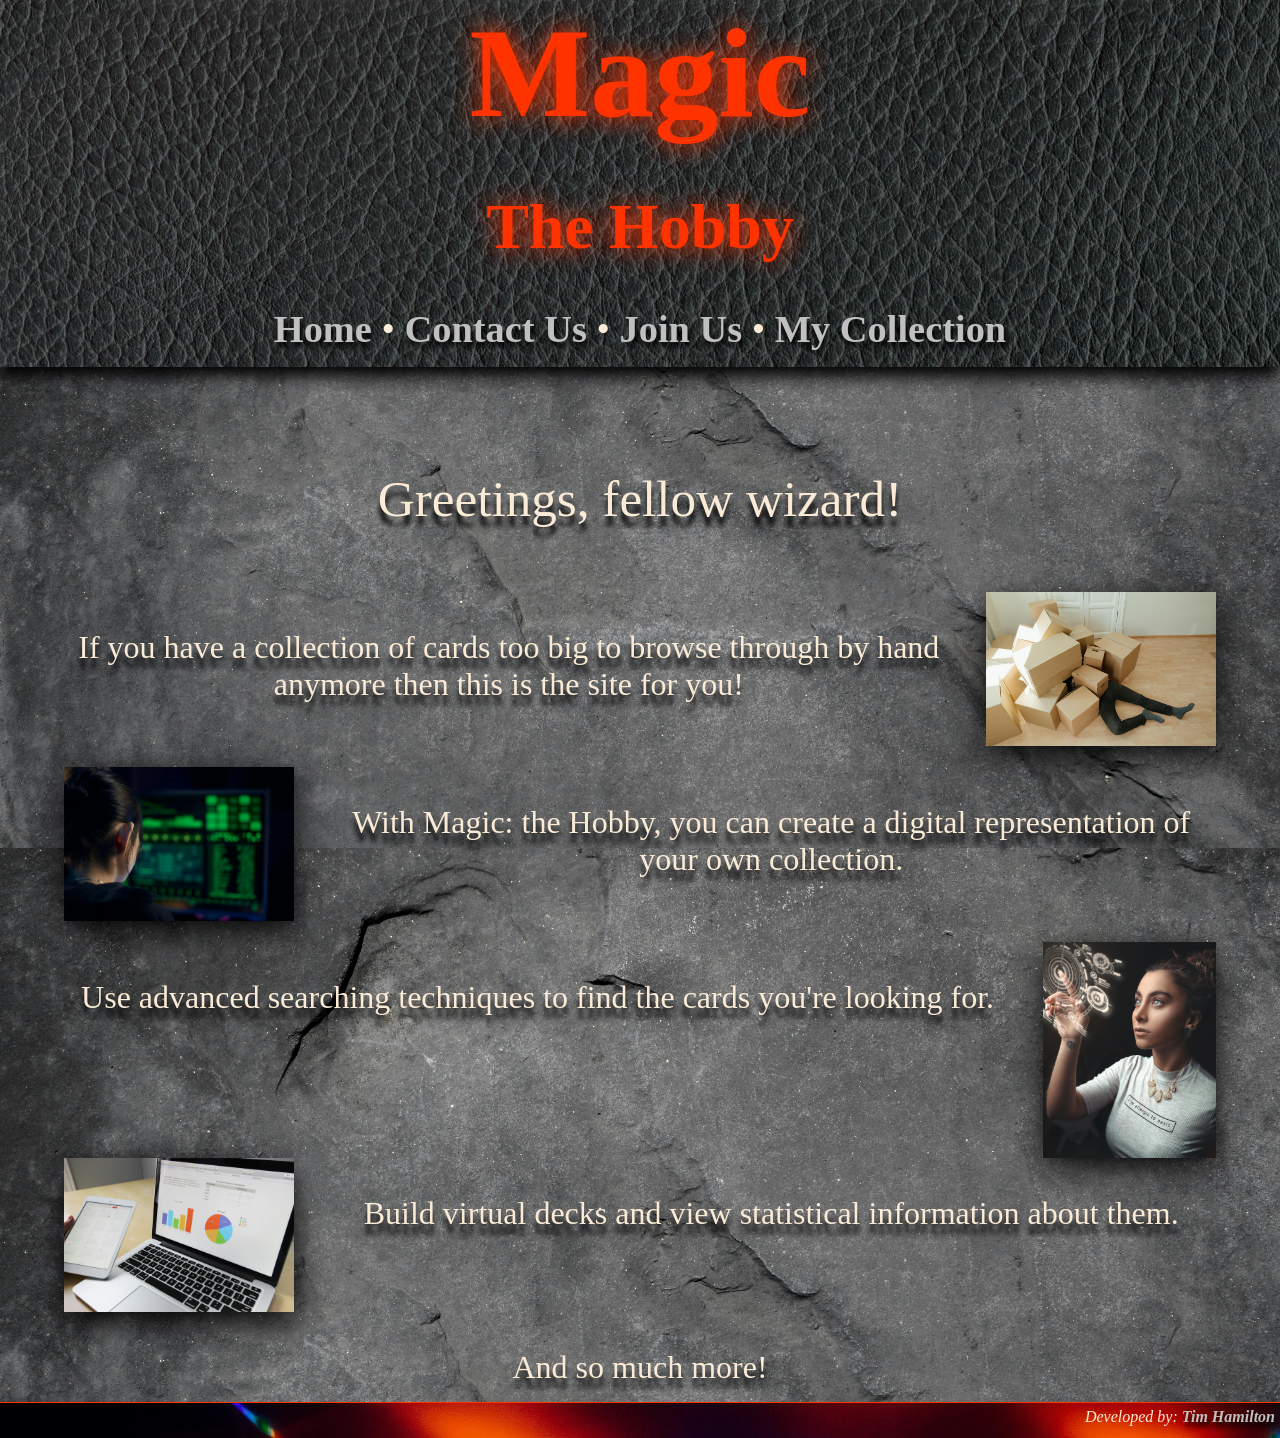
<file: index.html>
<!DOCTYPE html>

<!--
    Author: Tim Hamilton
    Date: 05/05/2024
-->

<html lang="en">
    <head>
        <title>Homepage</title>
        <meta charset="utf-8">
        <meta name="viewport" content="width=device-width, initial-scale=1.0">
        <link rel="styleSheet" href="styleSheets/main.css">
        <link rel="styleSheet" href="styleSheets/index.css">
    </head>

    <body>
        <header>
            <h1 id="h1MagicId">Magic</h1>
            <h1>The Hobby</h1>
            <nav>
                <a href="index.html">Home</a>
                &bull;<a href="contactUs.html"> Contact Us</a>
                &bull;<a href="joinUs.html"> Join Us</a>
                &bull;<a href="myCollection.html"> My Collection</a>
            </nav>
        </header>

        <main>
            <p id="greeting">Greetings, fellow wizard!</p>
            <p class="imageRight">
                <img id="tooManyCards" src="images/tooManyCards.jpg" alt="Someone buried in boxes">
                <br>If you have a collection of cards too big to browse through by hand anymore then this is the site for you!
            </p>
            <p class="imageLeft">
                <img id="workOnCollection" src="images/workOnCollection.jpg" alt="Working at a computer">
                <br>With Magic: the Hobby, you can create a digital representation of your own collection.
            </p>
            <p class="imageRight">
                <img id="advancedSearching" src="images/advancedSearching.jpg" alt="Using a futuristic interface">
                <br>Use advanced searching techniques to find the cards you're looking for.
            </p>
            <p class="imageLeft">
                <img id="statisticalInfo" src="images/statisticalInfo.jpg" alt="Data on a computer screen">
                <br>Build virtual decks and view statistical information about them.
            </p>
            <p class="imageRight"><br>And so much more!</p>
        </main>

        <footer>
            <address><i>Developed by: <a href="mailto:thamilton12@madisoncollege.edu">Tim Hamilton</a></i></address>
        </footer>
    </body>
</html>
</file>
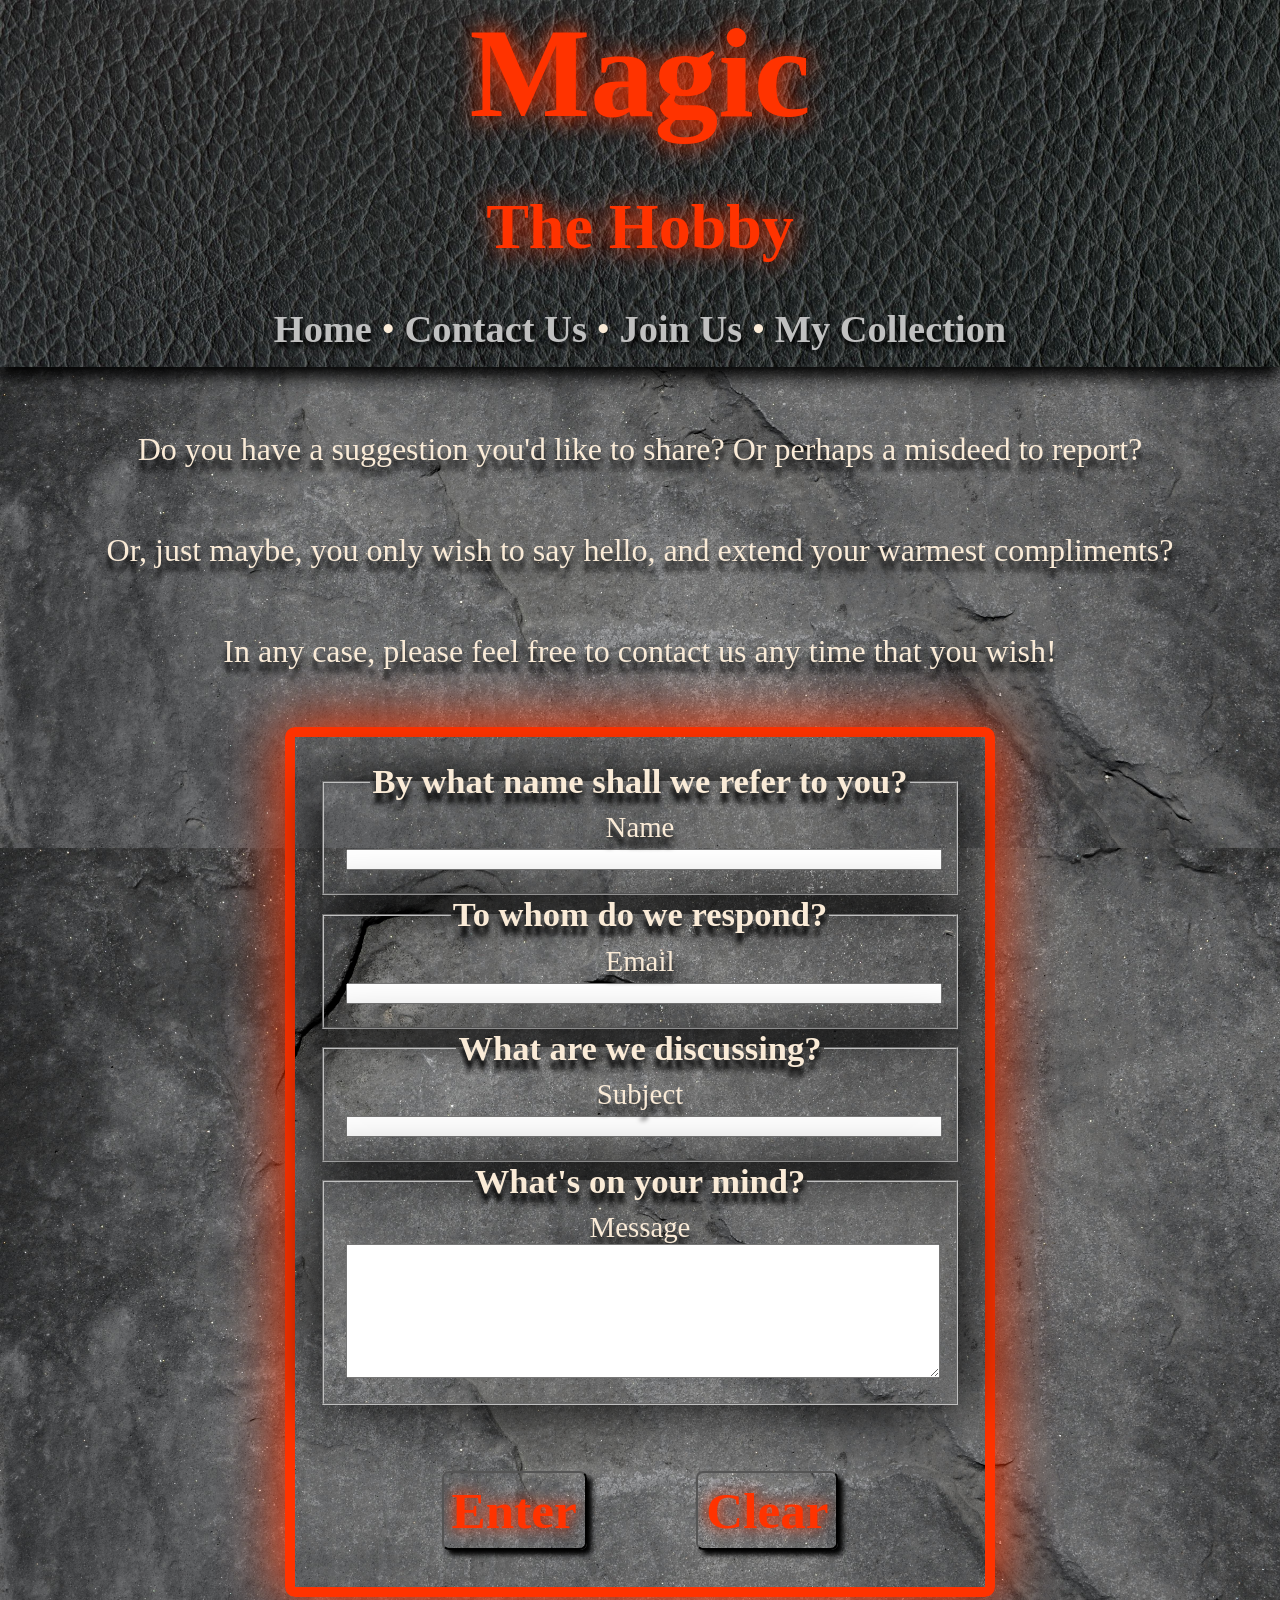
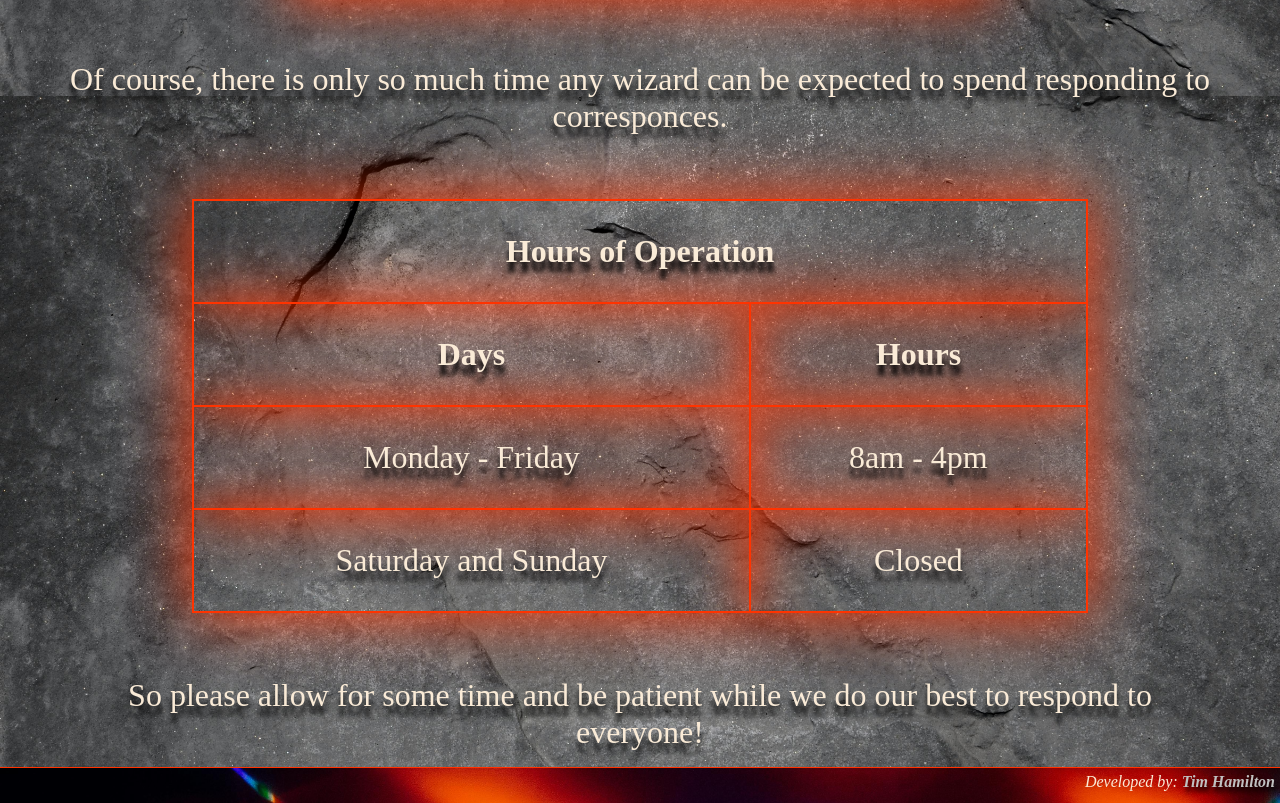
<file: contactUs.html>
<!DOCTYPE html>

<!--
    Author: Tim Hamilton
    Date: 05/05/2024
-->

<html lang="en">
    <head>
        <title>Contact Us</title>
        <meta charset="utf-8">
        <meta name="viewport" content="width=device-width, initial-scale=1.0">
        <link rel="styleSheet" href="styleSheets/main.css">
        <link rel="styleSheet" href="styleSheets/contactUs.css">
    </head>

    <body>
        <header>
            <h1 id="h1MagicId">Magic</h1>
            <h1>The Hobby</h1>
            <nav>
                <a href="index.html">Home</a>
                &bull;<a href="contactUs.html"> Contact Us</a>
                &bull;<a href="joinUs.html"> Join Us</a>
                &bull;<a href="myCollection.html"> My Collection</a>
            </nav>
        </header>

        <main>
            <p>Do you have a suggestion you'd like to share?  Or perhaps a misdeed to report?</p>
            <p>Or, just maybe, you only wish to say hello, and extend your warmest compliments?</p>
            <p>In any case, please feel free to contact us any time that you wish!</p>
            <form name="contactUsForm" action="http://itins3.madisoncollege.edu/echo.php" method="post">
                <fieldset>
                    <legend>By what name shall we refer to you?</legend>
                    <label for="senderName">Name</label>
                    <input type="text" id="senderName" name="contactUsSenderName">
                </fieldset>
                <fieldset>
                    <legend>To whom do we respond?</legend>
                    <label for="senderAddress">Email</label>
                    <input type="text" id="senderAddress" name="contactUsSenderAddress">
                </fieldset>
                <fieldset>
                    <legend>What are we discussing?</legend>
                    <label for="subject">Subject</label>
                    <input type="text" id="subject" name="contactUsSubject">
                </fieldset>
                <fieldset>
                    <legend>What's on your mind?</legend>
                    <label for="message">Message</label>
                    <textarea id="message" name="contactUsMessage"></textarea>
                </fieldset>
                <div id="buttonContainers">
                    <br><br>
                    <input type="submit" value="Enter" class="submit">
                    <input type="reset" value="Clear" class="reset">
                </div>
            </form>
            <p>Of course, there is only so much time any wizard can be expected to spend responding to corresponces.</p>
            <table>
                <tr>
                    <th colspan="2">Hours of Operation</th>
                </tr>
                <tr>
                    <th>Days</th>
                    <th>Hours</th>
                </tr>
                <tr>
                    <td>Monday - Friday</td>
                    <td>8am - 4pm</td>
                </tr>
                <tr>
                    <td>Saturday and Sunday</td>
                    <td>Closed</td>
            </table>
            <p>So please allow for some time and be patient while we do our best to respond to everyone!</p>
        </main>

        <footer>
            <address><i>Developed by: <a href="mailto:thamilton12@madisoncollege.edu">Tim Hamilton</a></i></address>
        </footer>
    </body>
</html>
</file>
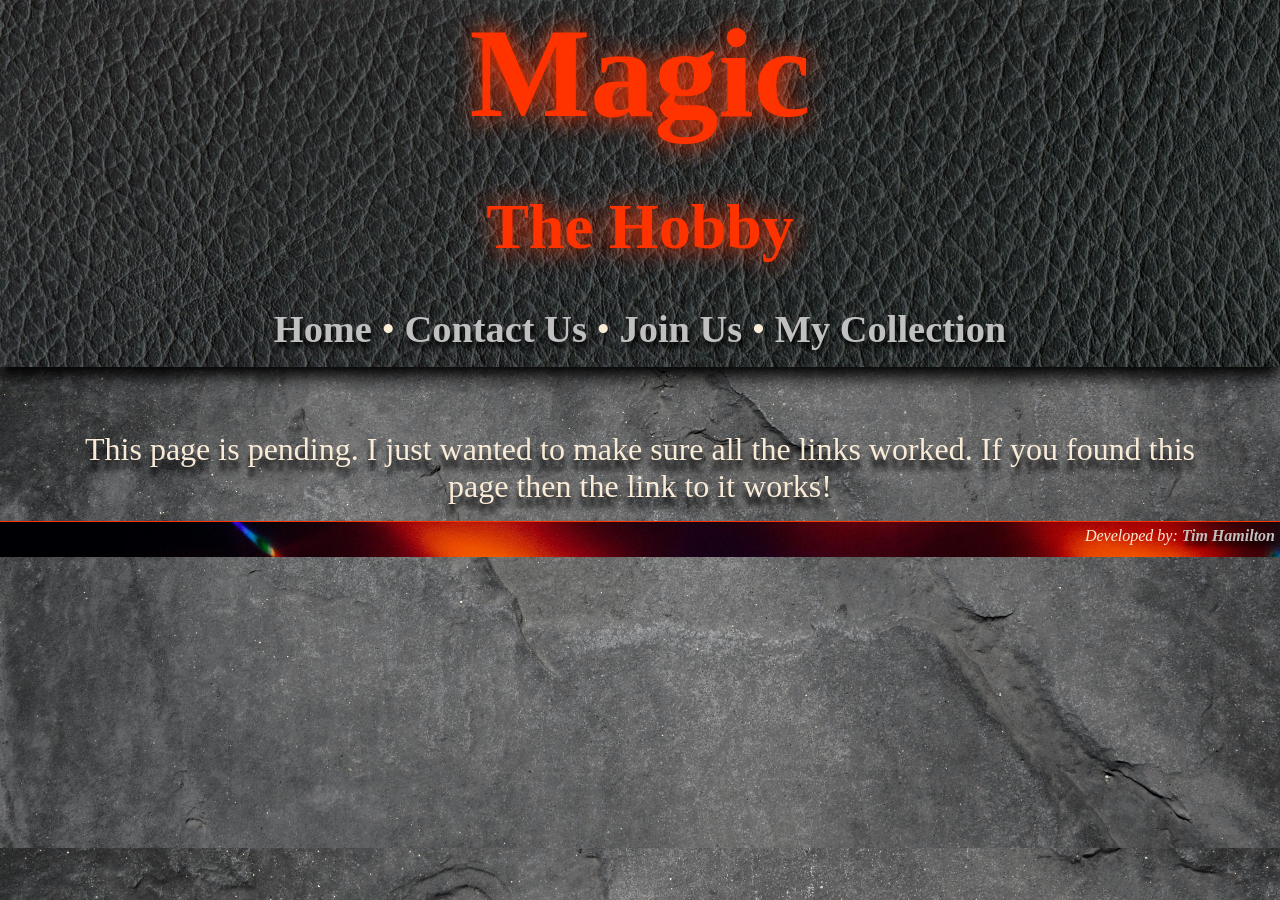
<file: help.html>
<!DOCTYPE html>

<!--
    Author: Tim Hamilton
    Date: 05/05/2024
-->

<html lang="en">
    <head>
        <title>Homepage</title>
        <meta charset="utf-8">
        <meta name="viewport" content="width=device-width, initial-scale=1.0">
        <link rel="styleSheet" href="styleSheets/main.css">
        <link rel="styleSheet" href="styleSheets/index.css">
    </head>

    <body>
        <header>
            <h1 id="h1MagicId">Magic</h1>
            <h1>The Hobby</h1>
            <nav>
                <a href="index.html">Home</a>
                &bull;<a href="contactUs.html"> Contact Us</a>
                &bull;<a href="joinUs.html"> Join Us</a>
                &bull;<a href="myCollection.html"> My Collection</a>
            </nav>
        </header>

        <main>
            <p>This page is pending.  I just wanted to make sure all the links worked.  If you found this page then the link to it works!</p>
        </main>

        <footer>
            <address><i>Developed by: <a href="mailto:thamilton12@madisoncollege.edu">Tim Hamilton</a></i></address>
        </footer>
    </body>
</html>
</file>
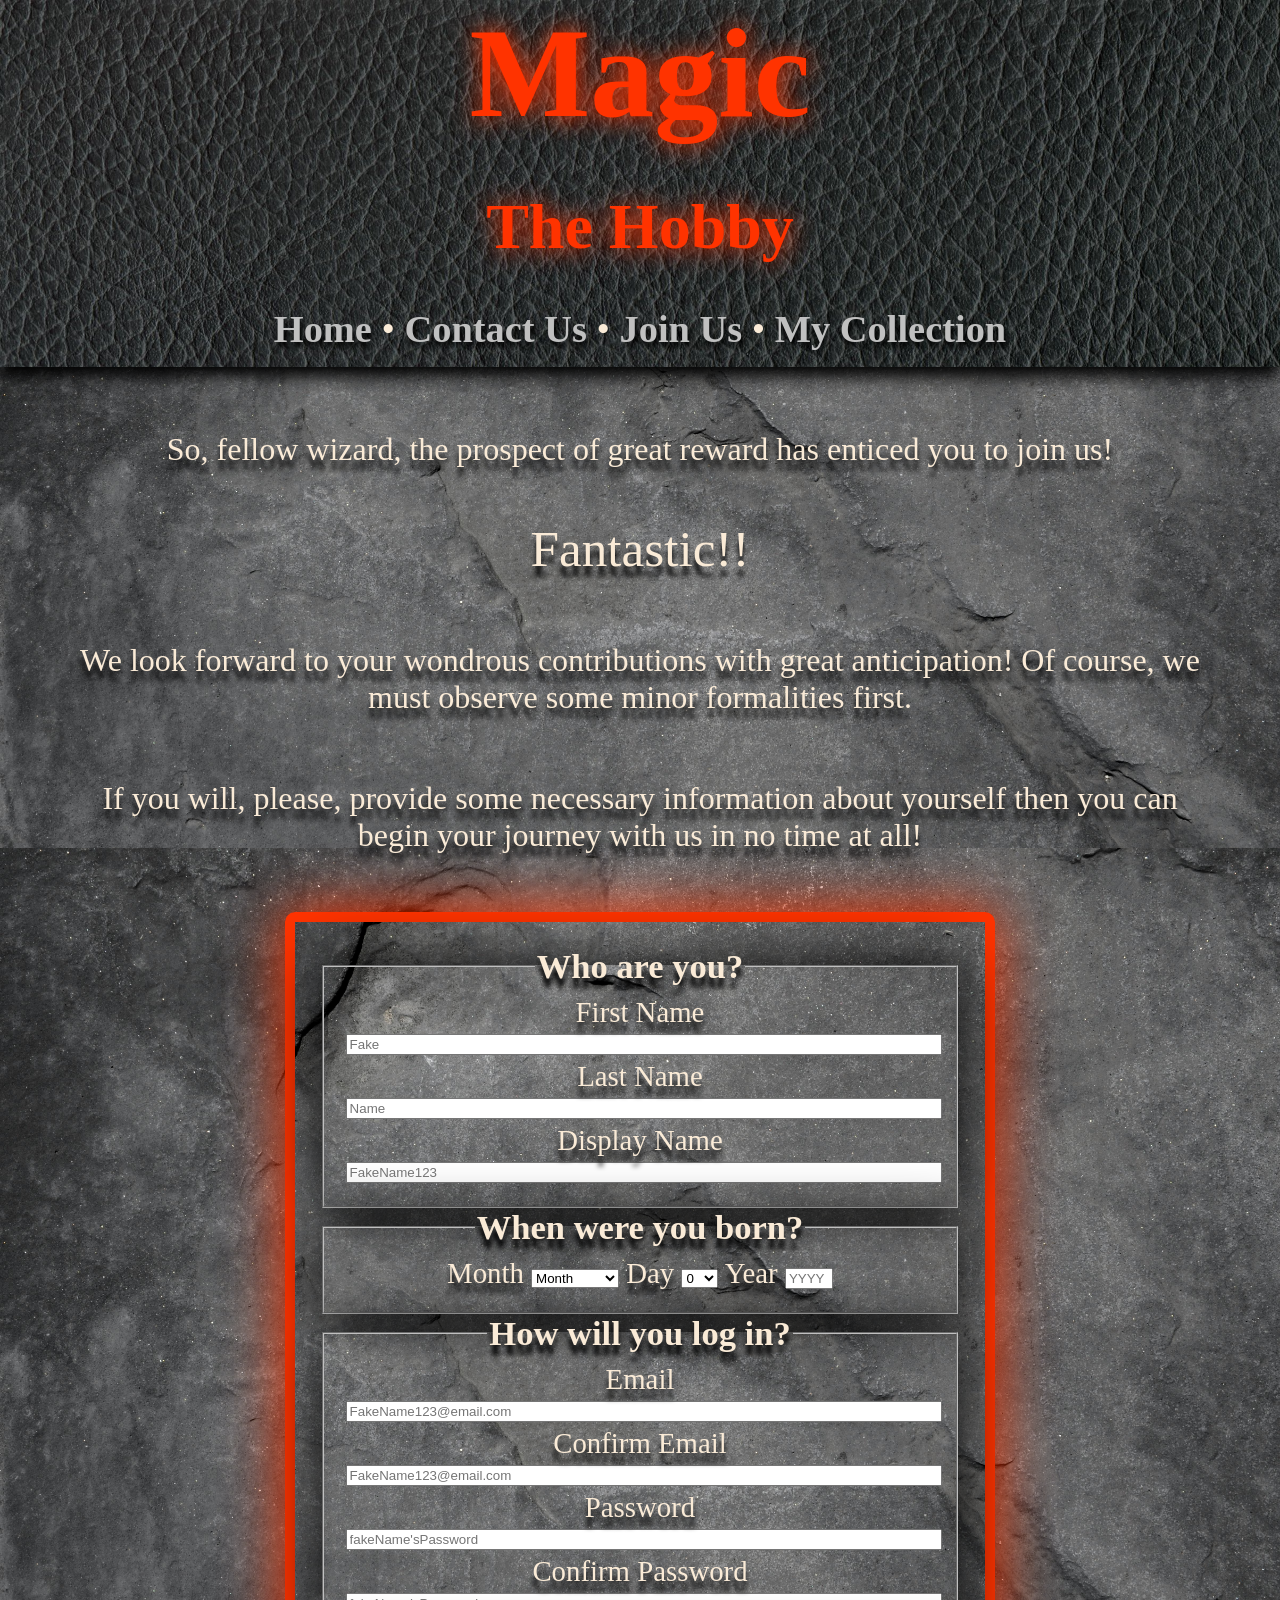
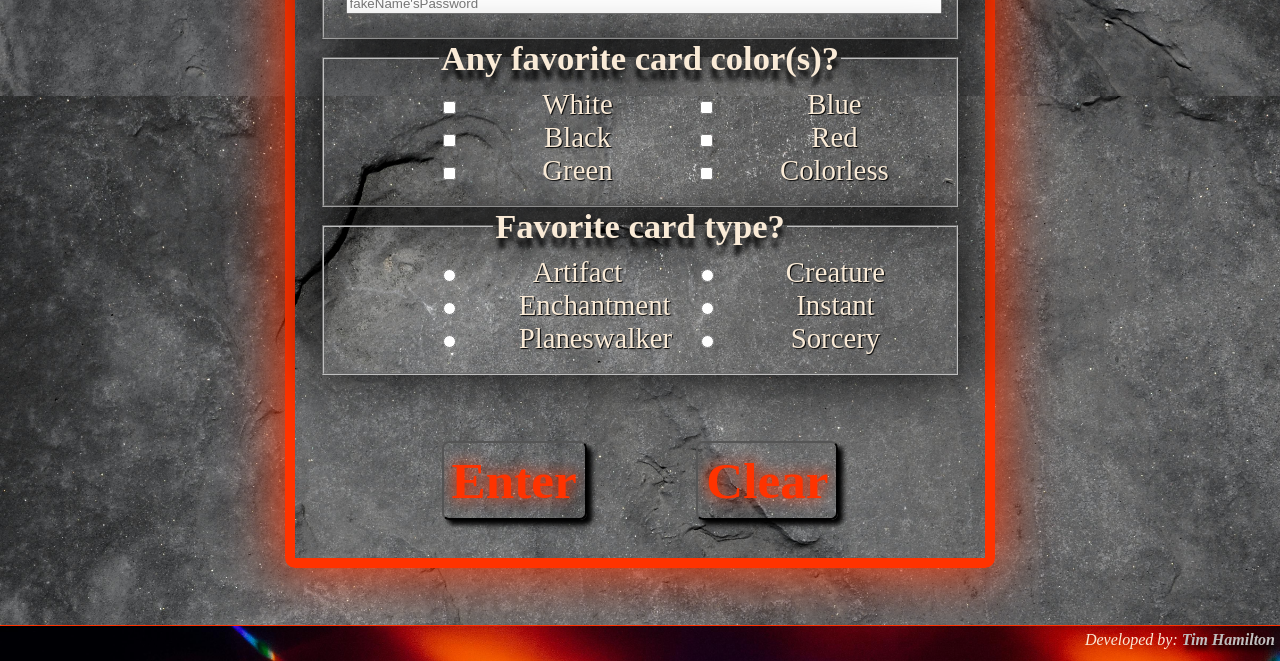
<file: joinUs.html>
<!DOCTYPE html>

<!--
    Author: Tim Hamilton
    Date: 05/05/2024
-->

<html lang="en">
    <head>
        <title>Join Us</title>
        <meta charset="utf-8">
        <meta name="viewport" content="width=device-width, initial-scale=1.0">
        <link rel="styleSheet" href="styleSheets/main.css">
        <link rel="styleSheet" href="styleSheets/joinUs.css">
    </head>

    <body>
        <header>
            <h1 id="h1MagicId">Magic</h1>
            <h1>The Hobby</h1>
            <nav>
                <a href="index.html">Home</a>
                &bull;<a href="contactUs.html"> Contact Us</a>
                &bull;<a href="joinUs.html"> Join Us</a>
                &bull;<a href="myCollection.html"> My Collection</a>
            </nav>
        </header>

        <main>
            <p>So, fellow wizard, the prospect of great reward has enticed you to join us!</p>
            <p id="fantasticParagraph">Fantastic!!</p>
            <p>We look forward to your wondrous contributions with great anticipation!  Of course, we must observe some minor formalities first.</p>
            <p>If you will, please, provide some necessary information about yourself then you can begin your journey with us in no time at all!</p>
            <form name="joinUsForm" action="http://itins3.madisoncollege.edu/echo.php" method="post">
                <fieldset>
                    <legend>Who are you?</legend>
                    <label for="joinUsFirstName">First Name</label>
                    <input type="text" id="joinUsFirstName" name="joinUsFirstName" placeholder="Fake" required>
                    <label for="joinUsLastName">Last Name</label>
                    <input type="text" id="joinUsLastName" name="joinUsLastName" placeholder="Name" required>
                    <label for="joinUsDisplayName">Display Name</label>
                    <input type="text" id="joinUsDisplayName" name="joinUsDisplayName" placeholder="FakeName123" required>
                </fieldset>
                <fieldset>
                    <legend>When were you born?</legend>
                    <label for="birthMonth">Month</label>
                    <select id="birthMonth" name="birthMonth" required>
                        <option value="">Month</option>
                        <option value="jan">January</option>
                        <option value="feb">February</option>
                        <option value="mar">March</option>
                        <option value="apr">April</option>
                        <option value="may">May</option>
                        <option value="jun">June</option>
                        <option value="jul">July</option>
                        <option value="aug">August</option>
                        <option value="sep">September</option>
                        <option value="oct">October</option>
                        <option value="nov">November</option>
                        <option value="dec">December</option>
                    </select>
                    <label for="birthDay">Day</label>
                    <select id="birthDay" name="birthDay" required>
                        <option value="">0</option>
                        <option>1</option>
                        <option>2</option>
                        <option>3</option>
                        <option>4</option>
                        <option>5</option>
                        <option>6</option>
                        <option>7</option>
                        <option>8</option>
                        <option>9</option>
                        <option>10</option>
                        <option>11</option>
                        <option>12</option>
                        <option>13</option>
                        <option>14</option>
                        <option>15</option>
                        <option>16</option>
                        <option>17</option>
                        <option>18</option>
                        <option>19</option>
                        <option>20</option>
                        <option>21</option>
                        <option>22</option>
                        <option>23</option>
                        <option>24</option>
                        <option>25</option>
                        <option>26</option>
                        <option>27</option>
                        <option>28</option>
                        <option>29</option>
                        <option>30</option>
                        <option>31</option>
                    </select>
                    <label for="birthYear">Year</label>
                    <input type="text" id="birthYear" name="birthYear" placeholder="YYYY" required>
                </fieldset>
                <fieldset>
                    <legend>How will you log in?</legend>
                    <label for="joinUsEmail">Email</label>
                    <input type="text" id="joinUsEmail" name="joinUsEmail" placeholder="FakeName123@email.com" required>
                    <label for="joinUsEmailConfirm">Confirm Email</label>
                    <input type="text" id="joinUsEmailConfirm" name="joinUsEmailConfirm" placeholder="FakeName123@email.com" required>
                    <label for="joinUsPassword">Password</label>
                    <input type="password" id="joinUsPassword" name="joinUsPassword" placeholder="fakeName'sPassword" required>
                    <label for="joinUsPasswordConfirm">Confirm Password</label>
                    <input type="password" id="joinUsPasswordConfirm" name="joinUsPasswordConfirm" placeholder="fakeName'sPassword" required>
                </fieldset>
                <fieldset>
                    <legend>Any favorite card color(s)?</legend>
                    <input class="colorCheckBoxes" type="checkbox" id="w" name="favoriteWhite" value="white">
                    <label class="colorCheckBoxes" for="w">White</label>
                    <input class="colorCheckBoxes" type="checkbox" id="u" name="favoriteBlue" value="blue">
                    <label class="colorCheckBoxes" for="u">Blue</label>
                    <input class="colorCheckBoxes" type="checkbox" id="b" name="favoriteBlack" value="black">
                    <label class="colorCheckBoxes" for="b">Black</label>
                    <input class="colorCheckBoxes" type="checkbox" id="r" name="favoriteRed" value="red">
                    <label class="colorCheckBoxes" for="r">Red</label>
                    <input class="colorCheckBoxes" type="checkbox" id="g" name="favoriteGreen" value="green">
                    <label class="colorCheckBoxes" for="g">Green</label>
                    <input class="colorCheckBoxes" type="checkbox" id="c" name="favoriteColorless" value="colorless">
                    <label class="colorCheckBoxes" for="c">Colorless</label>
                </fieldset>
                <fieldset>
                    <legend>Favorite card type?</legend>
                    <input class="cardTypeButtons" type="radio" id="artifact" value="artifact" name="favoriteCardType">
                    <label class="cardTypeButtons" for="artifact">Artifact</label>
                    <input class="cardTypeButtons" type="radio" id="creature" value="creature" name="favoriteCardType">
                    <label class="cardTypeButtons" for="creature">Creature</label>
                    <input class="cardTypeButtons" type="radio" id="enchantment" value="enchantment" name="favoriteCardType">
                    <label class="cardTypeButtons" for="enchantment">Enchantment</label>
                    <input class="cardTypeButtons" type="radio" id="instant" value="instant" name="favoriteCardType">
                    <label class="cardTypeButtons" for="instant">Instant</label>
                    <input class="cardTypeButtons" type="radio" id="planeswalker" value="planeswalker" name="favoriteCardType">
                    <label class="cardTypeButtons" for="planeswalker">Planeswalker</label>
                    <input class="cardTypeButtons" type="radio" id="sorcery" value="sorcery" name="favoriteCardType">
                    <label class="cardTypeButtons" for="sorcery">Sorcery</label>
                </fieldset>
                <div id="buttonContainers">
                    <br><br>
                    <input type="submit" value="Enter" class="submit">
                    <input type="reset" value="Clear" class="reset">
                </div>
            </form>
        </main>

        <footer>
            <address><i>Developed by: <a href="mailto:thamilton12@madisoncollege.edu">Tim Hamilton</a></i></address>
        </footer>
    </body>
</html>
</file>
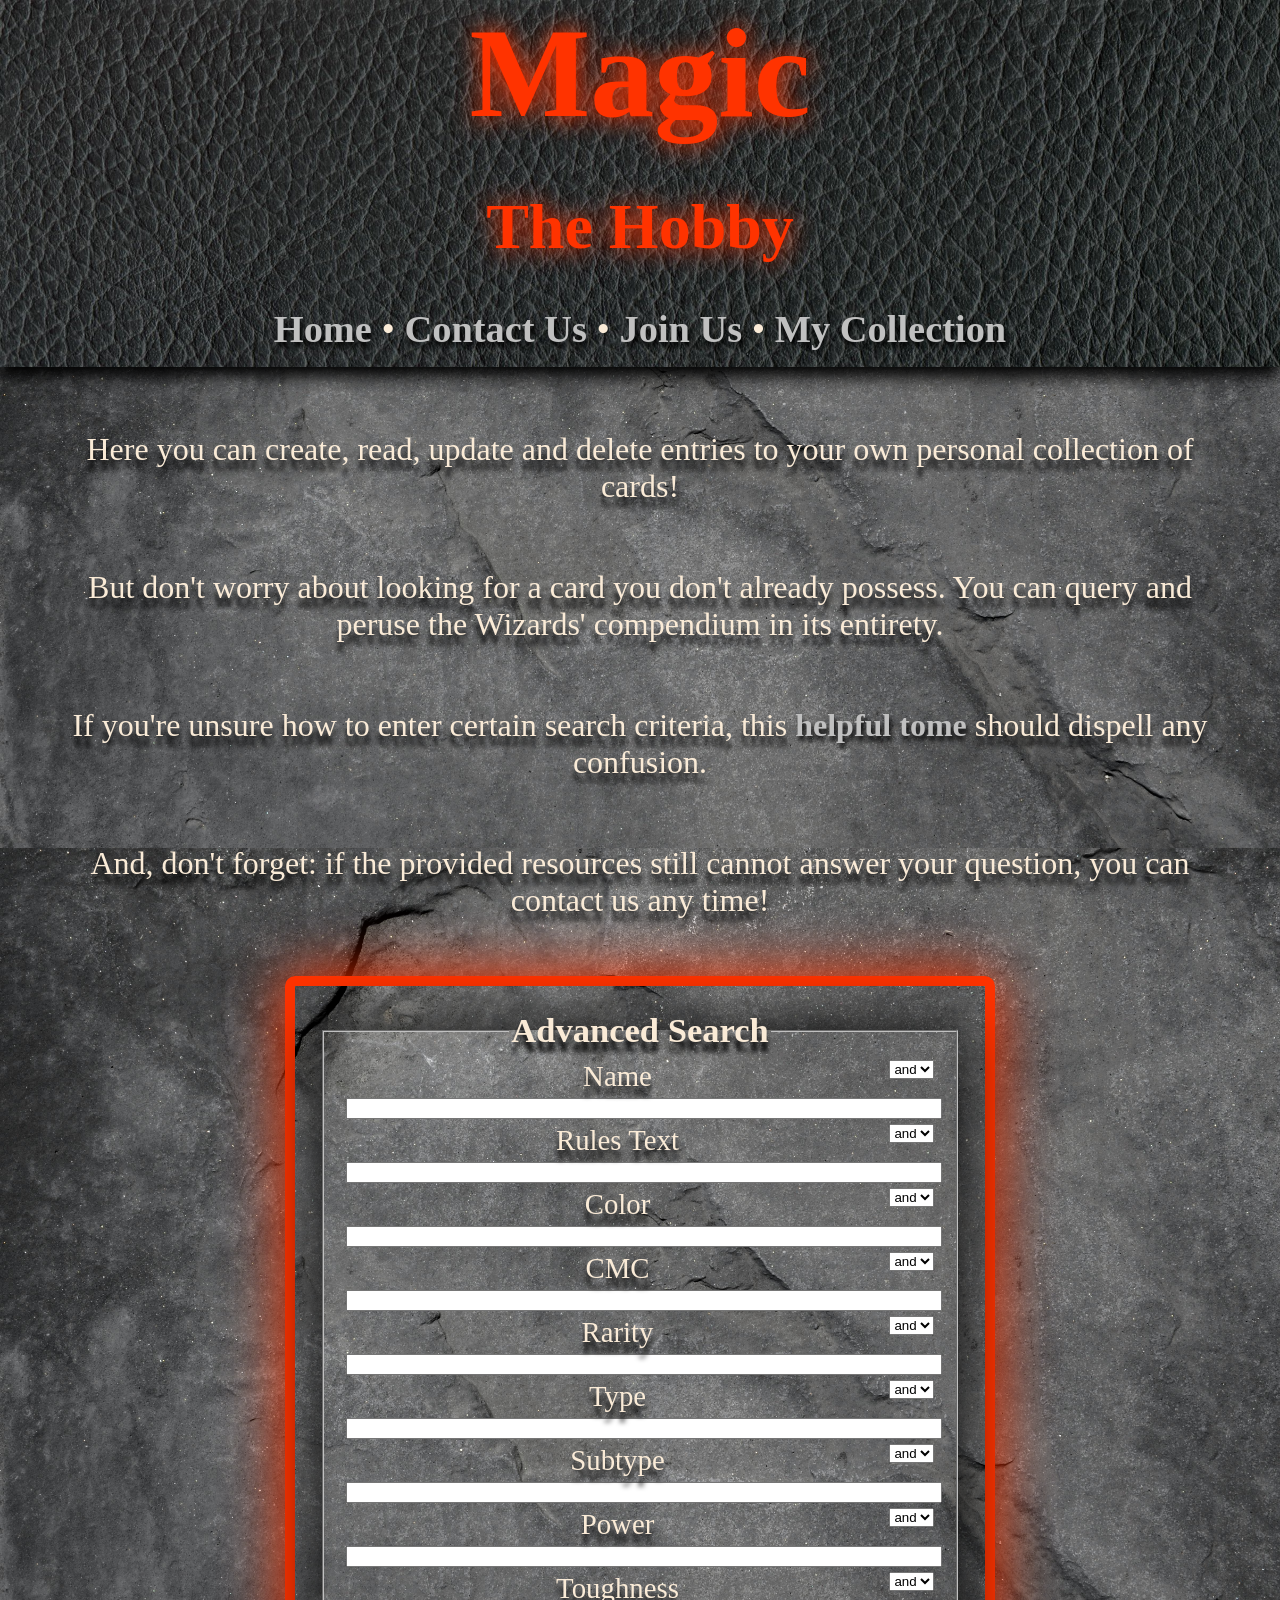
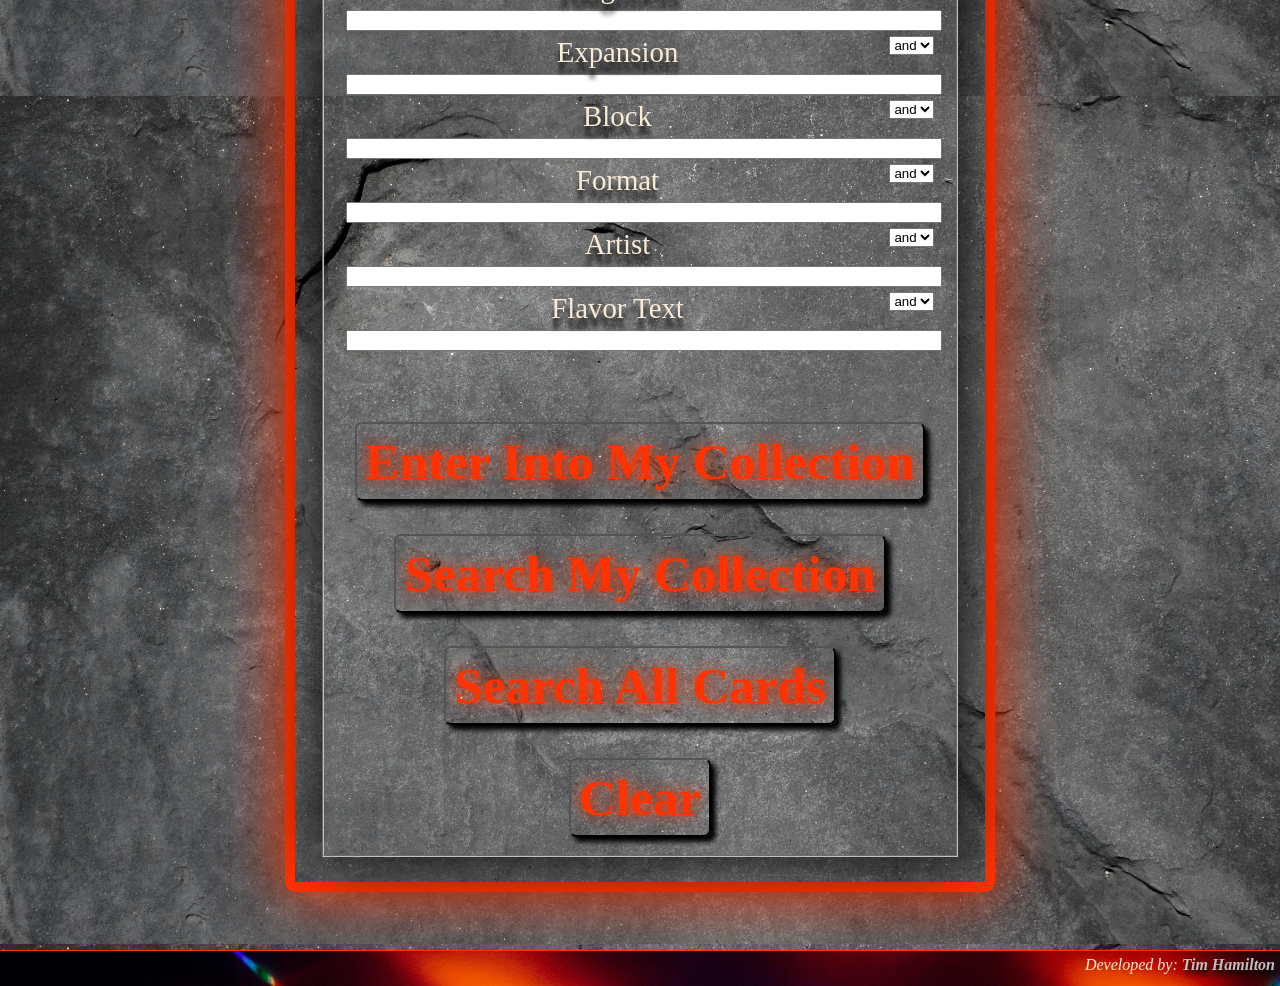
<file: myCollection.html>
<!DOCTYPE html>

<!--
    Author: Tim Hamilton
    Date: 05/05/2024
-->

<html lang="en">
    <head>
        <title>My Collection</title>
        <meta charset="utf-8">
        <meta name="viewport" content="width=device-width, initial-scale=1.0">
        <link rel="styleSheet" href="styleSheets/main.css">
        <link rel="styleSheet" href="styleSheets/myCollection.css">
    </head>

    <body>
        <header>
            <h1 id="h1MagicId">Magic</h1>
            <h1>The Hobby</h1>
            <nav>
                <a href="index.html">Home</a>
                &bull;<a href="contactUs.html"> Contact Us</a>
                &bull;<a href="joinUs.html"> Join Us</a>
                &bull;<a href="myCollection.html"> My Collection</a>
            </nav>
        </header>

        <main>
            <p>Here you can create, read, update and delete entries to your own personal collection of cards!</p>
            <p>But don't worry about looking for a card you don't already possess.  You can query and peruse the Wizards' compendium in its entirety.</p>
            <p>If you're unsure how to enter certain search criteria, this <a href="help.html">helpful tome</a> should dispell any confusion.</p>
            <p>And, don't forget: if the provided resources still cannot answer your question, you can contact us any time!</p>
            <form name="myCollectionForm" action="http://itins3.madisoncollege.edu/echo.php" method="post">
                <fieldset>
                    <legend>Advanced Search</legend>

                    <label for="inputSearchCardName">Name</label>
                    <select class="andOrNot" id="andOrNotName" name="andOrNotName">
                        <option>and</option>
                        <option>or</option>
                        <option>not</option>
                    </select>
                    <input type="text" id="inputSearchCardName" name="inputSearchCardName">

                    <label for="inputSearchCardRulesText">Rules Text</label>
                    <select class="andOrNot" id="andOrNotRulesText" name="andOrNotRulesText">
                        <option>and</option>
                        <option>or</option>
                        <option>not</option>
                    </select>
                    <input type="text" id="inputSearchCardRulesText" name="inputSearchCardRulesText">

                    <label for="inputSearchCardColor">Color</label>
                    <select class="andOrNot" id="andOrNotColor" name="andOrNotColor">
                        <option>and</option>
                        <option>or</option>
                        <option>not</option>
                    </select>
                    <input type="text" id="inputSearchCardColor" name="inputSearchCardColor">

                    <label for="inputSearchCardCmc">CMC</label>
                    <select class="andOrNot" id="andOrNotCmc" name="andOrNotCmc">
                        <option>and</option>
                        <option>or</option>
                        <option>not</option>
                    </select>
                    <input type="text" id="inputSearchCardCmc" name="inputSearchCardCmc">

                    <label for="inputSearchCardRarity">Rarity</label>
                    <select class="andOrNot" id="andOrNotRarity" name="andOrNotRarity">
                        <option>and</option>
                        <option>or</option>
                        <option>not</option>
                    </select>
                    <input type="text" id="inputSearchCardRarity" name="inputSearchCardRarity">

                    <label for="inputSearchCardType">Type</label>
                    <select class="andOrNot" id="andOrNotType" name="andOrNotType">
                        <option>and</option>
                        <option>or</option>
                        <option>not</option>
                    </select>
                    <input type="text" id="inputSearchCardType" name="inputSearchCardType">

                    <label for="inputSearchCardSubtype">Subtype</label>
                    <select class="andOrNot" id="andOrNotSubtype" name="andOrNotSubtype">
                        <option>and</option>
                        <option>or</option>
                        <option>not</option>
                    </select>
                    <input type="text" id="inputSearchCardSubtype" name="inputSearchCardSubtype">

                    <label for="inputSearchCardPower">Power</label>
                    <select class="andOrNot" id="andOrNotPower" name="andOrNotPower">
                        <option>and</option>
                        <option>or</option>
                        <option>not</option>
                    </select>
                    <input type="text" id="inputSearchCardPower" name="inputSearchCardPower">

                    <label for="inputSearchCardToughness">Toughness</label>
                    <select class="andOrNot" id="andOrNotToughness" name="andOrNotToughness">
                        <option>and</option>
                        <option>or</option>
                        <option>not</option>
                    </select>
                    <input type="text" id="inputSearchCardToughness" name="inputSearchCardToughness">

                    <label for="inputSearchCardExpansion">Expansion</label>
                    <select class="andOrNot" id="andOrNotExpansion" name="andOrNotExpansion">
                        <option>and</option>
                        <option>or</option>
                        <option>not</option>
                    </select>
                    <input type="text" id="inputSearchCardExpansion" name="inputSearchCardExpansion">

                    <label for="inputSearchCardBlock">Block</label>
                    <select class="andOrNot" id="andOrNotBlock" name="andOrNotBlock">
                        <option>and</option>
                        <option>or</option>
                        <option>not</option>
                    </select>
                    <input type="text" id="inputSearchCardBlock" name="inputSearchCardBlock">

                    <label for="inputSearchCardFormat">Format</label>
                    <select class="andOrNot" id="andOrNotFormat" name="andOrNotFormat">
                        <option>and</option>
                        <option>or</option>
                        <option>not</option>
                    </select>
                    <input type="text" id="inputSearchCardFormat" name="inputSearchCardFormat">

                    <label for="inputSearchCardArtist">Artist</label>
                    <select class="andOrNot" id="andOrNotArtist" name="andOrNotArtist">
                        <option>and</option>
                        <option>or</option>
                        <option>not</option>
                    </select>
                    <input type="text" id="inputSearchCardArtist" name="inputSearchCardArtist">

                    <label for="inputSearchCardFlavorText">Flavor Text</label>
                    <select class="andOrNot" id="andOrNotFlavorText" name="andOrNotFlavorText">
                        <option>and</option>
                        <option>or</option>
                        <option>not</option>
                    </select>
                    <input type="text" id="inputSearchCardFlavorText" name="inputSearchCardFlavorText">

                    <div id="buttonContainers">
                        <br><br>
                        <input type="submit" value="Enter Into My Collection" id="myCollectionEntrySubmit">
                        <br><br>
                        <input type="submit" value="Search My Collection" id="myCollectionSearchSubmit">
                        <br><br>
                        <input type="submit" value="Search All Cards" id="mtgDatabaseSearchSubmit">
                        <br><br>
                        <input type="reset" value="Clear" id="myCollectionFormReset">
                    </div>
                </fieldset>
            </form>
        </main>

        <footer>
            <address><i>Developed by: <a href="mailto:thamilton12@madisoncollege.edu">Tim Hamilton</a></i></address>
        </footer>
    </body>
</html>
</file>
<file: styleSheets/main.css>
/*
    Author: Tim Hamilton
    Date: 05/05/2024
*/

header {
    background-image: url("../images/blackLeather.jpg");
    background-size: 100%;
    padding-bottom: 1em;
    margin: 0;
    box-shadow: 0 10px 1em;
}

#h1MagicId {
    font-family: fondamento;
    font-size: 10vw;
    color: rgb(255, 51, 0);
    text-align: center;
    margin: 0;
}

h1 {
    font-family: fondamento;
    font-size: 5vw;
    color: rgb(255, 51, 0);
    text-align: center;
    text-shadow: 1px 1px 25px;
}

nav {
    font-size: 3vw;
    text-align: center;
    color: antiquewhite;
    font-family: fondamento;
}

a {
    color: silver;
    text-decoration: none;
    font-weight: bold;
    text-shadow: 2px 5px 5px #000000;
}
a:hover {color: gold}
a:visited {color: rgb(255, 51, 0);}

body {
    background-image: url("../images/greyStone.jpg");
    margin: 0;
    background-size: 100%;
}

main {
    color: antiquewhite;
    text-align: center;
    text-shadow: 0 10px 5px #000000;
    font-family: fondamento;
    font-size: 2.5vw;
}

p {margin: 2em 2em 0;}

form {
    border: 10px solid rgb(255, 51, 0);
    border-radius: 10px;
    width: 50%;
    margin: 2em auto;
    padding: 25px;
    box-shadow: 0 0 2em rgb(255, 51, 0);
    font-size: 2.25vw;
}

fieldset {
    box-shadow: 0 0 2em black;
}

legend {
    font-weight: bold;
    font-size: larger;
}

input[type="text"], input[type="password"] {
    display: block;
    width: 100%;
    margin: 5px 0;
}

input[type="submit"], input[type="reset"] {
    text-shadow: 0 0 15px;
    border-radius: 7px;
    padding: 8px;
    font-family: fondamento;
    font-weight: bold;
    font-size: 4vw;
    color: rgb(255, 51, 0);
    background-color: rgba(192, 192, 192, 0);
    box-shadow: 5px 5px 5px black;
}

div#buttonContainers {
    text-align: center;
}

.submit {
    margin-right: 4vw;
    margin-bottom: 1vw;
}

.reset {
    margin-left: 4vw;
    margin-bottom: 1vw;
}

footer {
    background-image: url("../images/sparks.jpg");
    background-size: 100%;
    color: antiquewhite;
    text-align: right;
    padding: 5px;
    border-top: 1px solid rgb(255, 51, 0);
    height: 25px;
    margin-top: 1em;
}

@media screen and (max-width: 640px) {
    #h1MagicId {
        font-size: 7.5vw;
    }
    h1 {
        font-size: 3.75vw;
    }
}
</file>
<file: styleSheets/index.css>
/*
    Author: Tim Hamilton
    Date: 05/05/2024
*/

#tooManyCards {
    width: 20%;
    float: right;
    margin-left: 1em;
}

#workOnCollection {
    width: 20%;
    float: left;
    margin-right: 1em;
}

#advancedSearching {
    width: 15%;
    float: right;
    margin-left: 1em;
}

#statisticalInfo {
    width: 20%;
    float: left;
    margin-right: 1em;
}

.imageRight {
    clear: left;
}

.imageLeft {
    clear: right;
}

#greeting {
    font-size: 4vw;
}

main img {
    box-shadow: 0 10px 1em #000000;
}
</file>
<file: styleSheets/contactUs.css>
/*
    Author: Tim Hamilton
    Date: 05/05/2024
*/

#message {
    height: 10vw;
    width: 100%;
}

table {
    border: 2px solid rgb(255, 51, 0);
    border-collapse: collapse;
    border-radius: 10px;
    margin: 2em auto 1em auto;
    width: 70%;
    text-shadow: 0 10px 5px black;
}

td, th{
    border: 2px solid rgb(255, 51, 0);
    box-shadow: 0 0 2em rgb(255, 51, 0);
    padding: 1em;
}
</file>
<file: styleSheets/joinUs.css>
/*
    Author: Tim Hamilton
    Date: 05/05/2024
*/

#fantasticParagraph {
    font-size: 4vw;
    margin: 1em auto 0;
}

.colorCheckBoxes, .cardTypeButtons {
    display: inline-block;
    width: 20%;
    text-shadow: 1px 1px 1px black;
}

#birthYear {
    display: inline-block;
    width: 3em;
}
</file>
<file: styleSheets/myCollection.css>
/*
    Author: Tim Hamilton
    Date: 05/05/2024
*/

.andOrNot {
    float: right;
}
</file>
